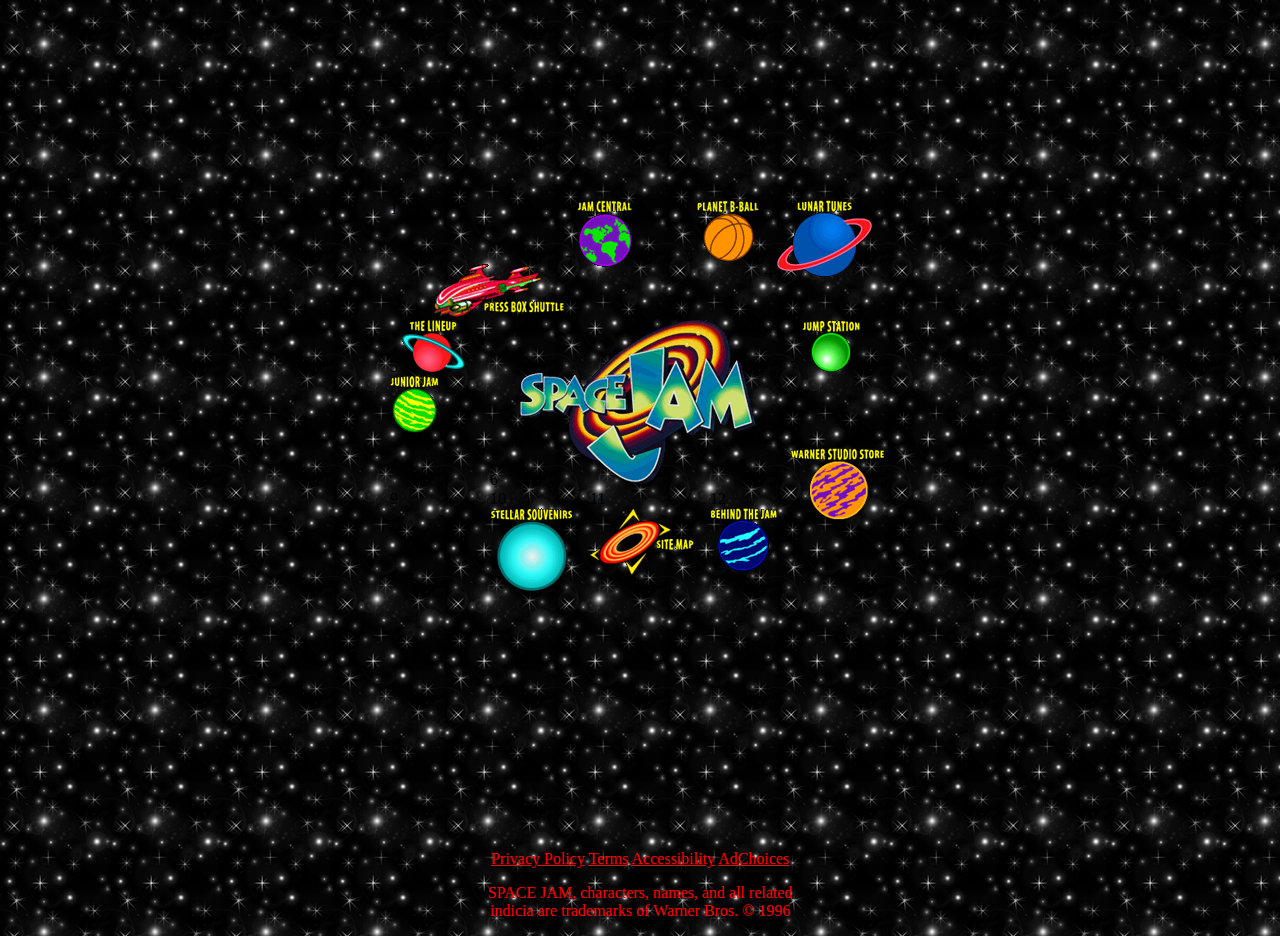
<file: index.html>
<!DOCTYPE html>
<html>
  <head>
    <link rel="stylesheet" href="css/styles.css">
    <title>Space Jaaaaam</title>
  </head>
  <body>
    <div class="outside-box">
      <div class="inner-box">1
        <a href="#"><img src="img/p-pressbox.gif" alt="pressbox"></a>
      </div>
      <div class="inner-box">2
        <a href="#"><img src="img/p-jamcentral.gif" alt="pressbox"></a>
      </div>
      <div class="inner-box">3
        <a href="#"><img src="img/p-bball.gif" alt="pressbox"></a>
      </div>
      <div class="inner-box">4
        <a href="#"><img src="img/p-lunartunes.gif" alt="pressbox"></a>
      </div>
      <div class="inner-box">5
        <a href="#"><img src="img/p-lineup.gif" alt="pressbox"></a>
        <a href="#"><img src="img/p-junior.gif" alt="pressbox"></a>
      </div>
      <div class="inner-box">6
        <a href="#"><img src="img/p-jamlogo.gif" alt="pressbox"></a>
      </div>
      <div class="inner-box">7
        <a href="#"><img src="img/p-jump.gif" alt="pressbox"></a>
      </div>
      <div class="inner-box">8
        <a href="#"><img src="img/p-studiostore.gif" alt="pressbox"></a>
      </div>
      <div class="inner-box">9
      </div>
      <div class="inner-box">10
        <a href="#"><img src="img/p-souvenirs.gif" alt="pressbox"></a>
      </div>
      <div class="inner-box">11
        <a href="#"><img src="img/p-sitemap.gif" alt="pressbox"></a>
      </div>
      <div class="inner-box">12
        <a href="#"><img src="img/p-behind.gif" alt="pressbox"></a>
      </div>


    </div>
    <div class="centerboyz">
      <a href="#">Privacy Policy</a>
      <a href="#">Terms</a>
      <a href="#">Accessibility</a>
      <a href="#">AdChoices</a>
    </div>
    <p> SPACE JAM, characters, names, and all related <br>
indicia are trademarks of Warner Bros. © 1996 </p>
  </body>
</html>
</file>
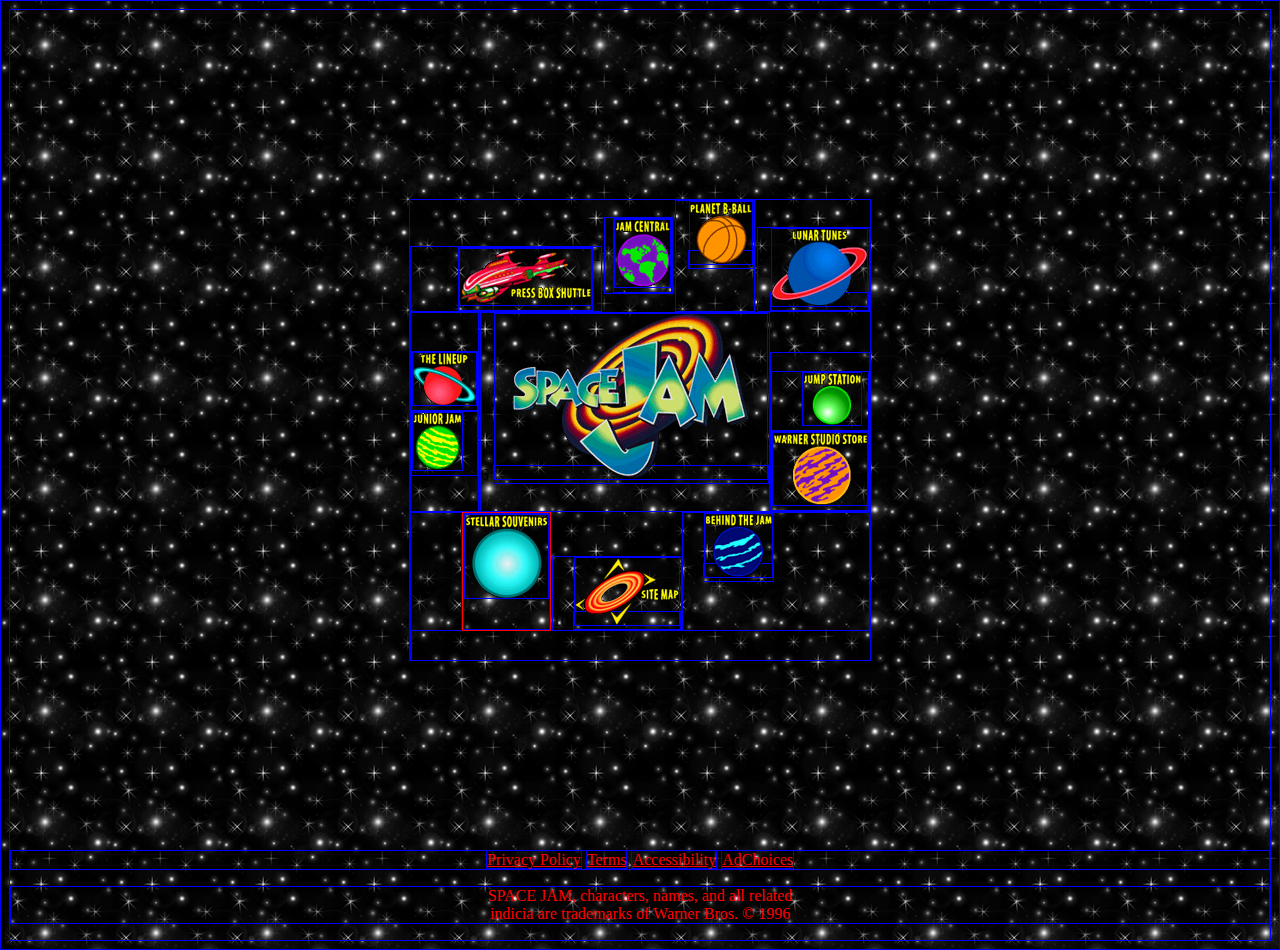
<file: alternate.html>
<!DOCTYPE html>
<html lang="en" dir="ltr">
  <head>
    <meta charset="utf-8">
    <link rel="stylesheet" href="css/flexstyles.css">
    <title>Space Jam Flexbox</title>
  </head>
  <body>
    <div class="outside-box">
      <div class="inner-box">1
        <a href="#"><img src="img/p-pressbox.gif" alt="pressbox"></a>
      </div>
      <div class="inner-box">2
        <a href="#"><img src="img/p-jamcentral.gif" alt="pressbox"></a>
      </div>
      <div class="inner-box">3
        <a href="#"><img src="img/p-bball.gif" alt="pressbox"></a>
      </div>
      <div class="inner-box">4
        <a href="#"><img src="img/p-lunartunes.gif" alt="pressbox"></a>
      </div>
      <div class="inner-box">5
        <a href="#"><img src="img/p-lineup.gif" alt="pressbox"></a>
        <a href="#"><img src="img/p-junior.gif" alt="pressbox"></a>
      </div>
      <div class="inner-box">6
        <a href="#"><img src="img/p-jamlogo.gif" alt="pressbox"></a>
      </div>
      <div class="inner-box">7
        <a href="#"><img id="jump" src="img/p-jump.gif" alt="pressbox"></a>
        <a href="#"><img src="img/p-studiostore.gif" alt="pressbox"></a>

      </div>
      <div class="inner-box"></div>

      <div class="inner-box">
        <a href="#"><img src="img/p-souvenirs.gif" alt="pressbox"></a>
      </div>
      <div class="inner-box">10
        <a href="#"><img src="img/p-sitemap.gif" alt="pressbox"></a>
      </div>
      <div class="inner-box">10
        <a href="#"><img src="img/p-behind.gif" alt="pressbox"></a>
      </div>
      <div class="inner-box"></div>
      <!-- <div class="inner-box">11
      </div>
      <div class="inner-box">12
      </div> -->
    </div>



    <!-- <div class="container">
      <div class="outside-box">
        <div class="upper-box">
          <a href="#"><img src="img/p-pressbox.gif" alt="pressbox"></a>
          <a href="#"><img src="img/p-jamcentral.gif" alt="pressbox"></a>
          <a href="#"><img src="img/p-bball.gif" alt="pressbox"></a>
          <a href="#"><img src="img/p-lunartunes.gif" alt="pressbox"></a>
        </div>
        <div class="jam-box">
          <a href="#"><img src="img/p-lineup.gif" alt="pressbox"></a>
          <a href="#"><img src="img/p-junior.gif" alt="pressbox"></a>
        </div>
        <a href="#"><img class="jaaam" src="img/p-jamlogo.gif" alt="pressbox"></a> -->











        <!-- <div id="inner-box1">1
          <a href="#"><img src="img/p-pressbox.gif" alt="pressbox"></a>
        </div>
        <div id="inner-box2">2
          <a href="#"><img src="img/p-jamcentral.gif" alt="pressbox"></a>
        </div>
        <div id="inner-box3">3
          <a href="#"><img src="img/p-bball.gif" alt="pressbox"></a>
        </div>
        <div id="inner-box5">5
          <a href="#"><img src="img/p-lineup.gif" alt="pressbox"></a>
          <a href="#"><img src="img/p-junior.gif" alt="pressbox"></a>
        </div>
        <div id="inner-box6">6
          <a href="#"><img src="img/p-jamlogo.gif" alt="pressbox"></a>
        </div>
        <div id="inner-box4">4
          <a href="#"><img src="img/p-lunartunes.gif" alt="pressbox"></a>
          <a href="#"><img src="img/p-jump.gif" alt="pressbox"></a>
          <a href="#"><img src="img/p-studiostore.gif" alt="pressbox"></a>
        </div>
        <div id="inner-box10">10
          <a href="#"><img src="img/p-souvenirs.gif" alt="pressbox"></a>
        </div>
        <div id="inner-box11">11
          <a href="#"><img src="img/p-sitemap.gif" alt="pressbox"></a>
        </div>
        <div id="inner-box12">12
          <a href="#"><img src="img/p-behind.gif" alt="pressbox"></a>
        </div> -->
      </div>
  </div>
  <div class="centerboyz">
    <a href="#">Privacy Policy</a>
    <a href="#">Terms</a>
    <a href="#">Accessibility</a>
    <a href="#">AdChoices</a>
  </div>
  <p> SPACE JAM, characters, names, and all related <br>
indicia are trademarks of Warner Bros. © 1996 </p>
</body>
</html>

  </body>
</html>
</file>
<file: css/styles.css>
.outside-box {
  height: 450px;
  width: 500px;
  margin: 200px auto;
}

.inner-box {
  height: 150px;
  width: 150px;
  /* border: 1px solid red; */
  box-sizing: border-box;
  position: relative;
  float: left;
}

.inner-box:first-child {
  width: 175px;
  height: 120px;
}

.inner-box:nth-child(2) {
  width: 120px;
  height: 120px;
}

.inner-box:nth-child(3) {
  width: 80px;
  height: 120px;
}

.inner-box:nth-child(4) {
  width: 125px;
  height: 120px;
}

.inner-box:nth-child(5) {
  width: 100px;
  height: 170px;
}

.inner-box:nth-child(6) {
  width: 300px;
  height: 170px;
}

.inner-box:nth-child(7) {
  width: 100px;
  height: 110px;
}

.inner-box:nth-child(8) {
  width: 100px;
  height: 220px;
}

.inner-box:nth-child(9) {
  width: 100px;
  height: 160px;
  bottom: 160px;
}

.inner-box:nth-child(10) {
  width: 100px;
  height: 160px;
  bottom: 160px;
}

.inner-box:nth-child(11) {
  width: 120px;
  height: 160px;
  bottom: 160px;
}

.inner-box:nth-child(12) {
  width: 80px;
  height: 160px;
  bottom: 160px;
}

.inner-box:first-child img {
  position: absolute;
  bottom: 1px;
  right: 1px;
}

.centerboyz {
  text-align: center;
}

.centerboyz a {
  color: red;
}

body {
  background-image: url("../img/bg_stars.gif");
}

p {
  text-align: center;
  color: red;
}
</file>
<file: css/flexstyles.css>
* {
  border: 1px solid blue;
}


.container {
  border: 1px solid red;
  /* display: flex;
  justify-content: center; */
}

.outside-box {
  max-width: 460px;
  height: 460px;
  margin: 15% auto;
  display: flex;
  flex-wrap: wrap;
  justify-content: space-between;

}

.inner-box:nth-child(1) {
  display: flex;
  align-self: flex-end;
  flex-direction: row-reverse;
  width: 190px;
}

.inner-box:nth-child(2) {
  display: flex;
  align-self: center;
}

.inner-box:nth-child(4) {
  align-self: flex-end;
}

.inner-box:nth-child(5) {
  display: flex;
  flex-direction: column;
  justify-content: flex-start;
  padding-top: 20px;
}

.inner-box:nth-child(7) {
  display: flex;
  flex-direction: column;
  align-self: flex-end;
  /* justify-content: space-between; */
  flex-wrap: wrap-reverse;
}

#jump {
margin-left: 30px;
}

.inner-box:nth-child(8) {
  padding: 25px;
}

.inner-box:nth-child(9) {
  display: flex;
  border: 1px solid red
}

.inner-box:nth-child(10) {
  flex-direction: column;
  align-self: flex-end;
}

.inner-box:nth-child(11) {
  padding-right: 95px;
}



.upper-box {
  display: flex;
  flex-direction: row;
  justify-content: space-around;
}

.jam-box {
  max-width: 100px;
  display: flex;
  flex-direction: column;
}

/* .jaaam {
  display: flex;
} */

.centerboyz {
  text-align: center;
}

.centerboyz a {
  color: red;
}

body {
  background-image: url("../img/bg_stars.gif");
}

p {
  text-align: center;
  color: red;
}
</file>
